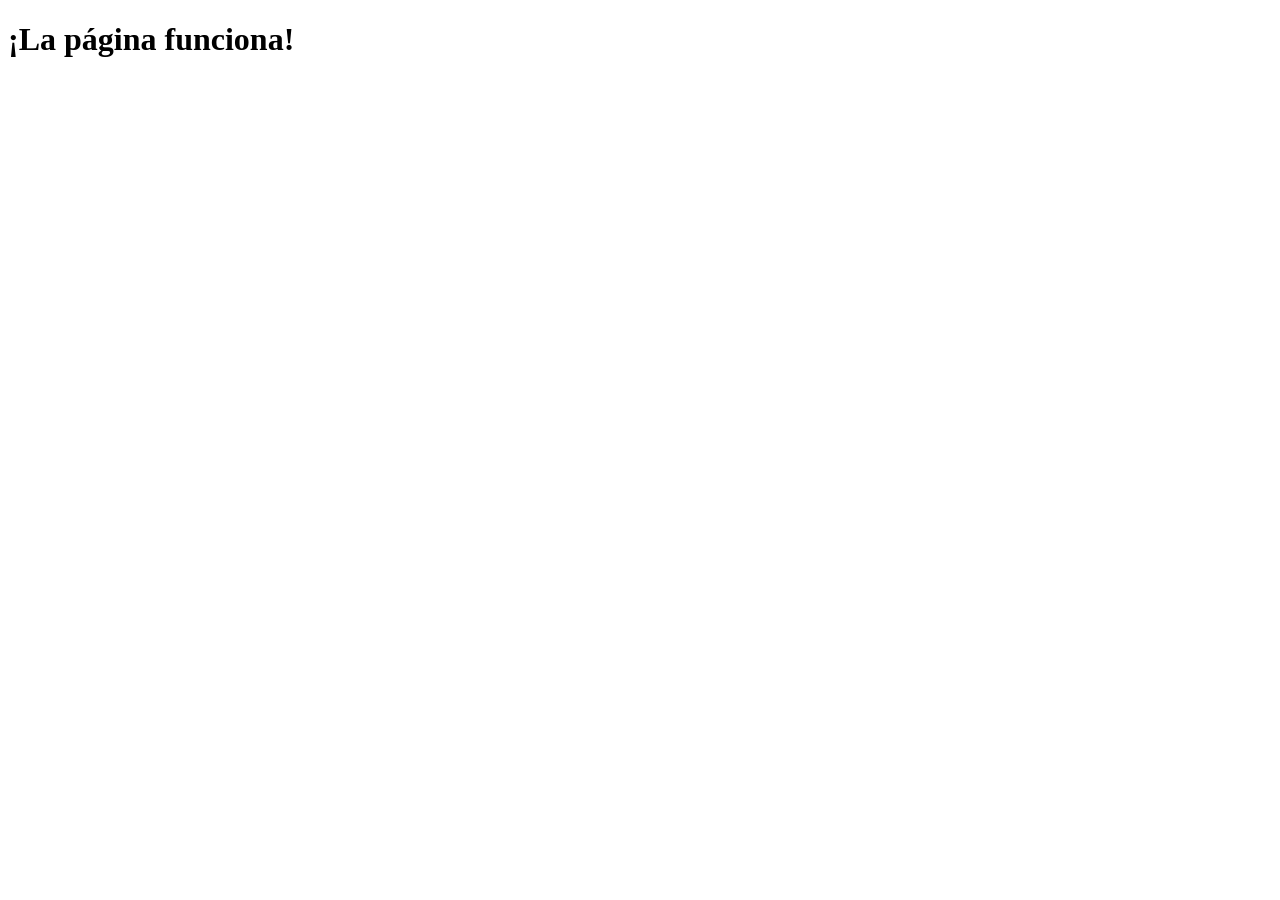
<file: index.html>
<!DOCTYPE html>
<html lang="es">
<head>
    <meta charset="UTF-8">
    <meta name="viewport" content="width=device-width, initial-scale=1.0">
    <title>Prueba Vercel</title>
</head>
<body>
    <h1>¡La página funciona!</h1>
</body>
</html>
</file>
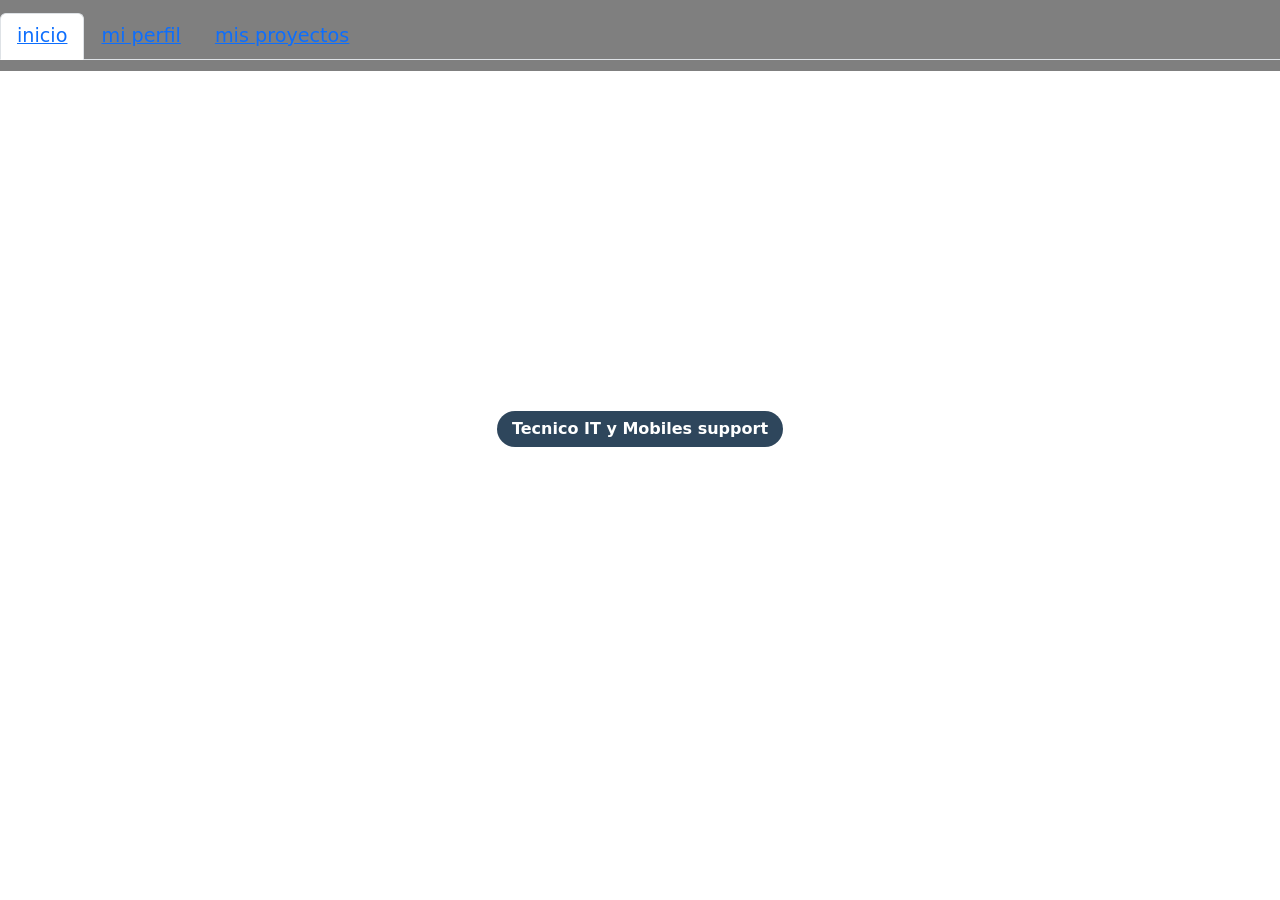
<file: inicio.html>
<!DOCTYPE html>
<html lang="en">
<head>
    <meta charset="UTF-8">
    <meta name="viewport" content="width=device-width, initial-scale=1.0">
    <link href="https://cdn.jsdelivr.net/npm/bootstrap@5.3.3/dist/css/bootstrap.min.css" rel="stylesheet" integrity="sha384-QWTKZyjpPEjISv5WaRU9OFeRpok6YctnYmDr5pNlyT2bRjXh0JMhjY6hW+ALEwIH" crossorigin="anonymous">
    <link href="/css/inicio.css" rel="stylesheet">
    <script src="js/scripts.js" defer></script>
    <title>Mi portafolio</title>
</head>
<body>
  <div id="loading-screen"></div>
    <div id="video_background">
        <iframe 
            src="https://www.youtube.com/embed/s9xk77X4m5c?autoplay=1&mute=1&loop=1&playlist=s9xk77X4m5c" 
            frameborder="0" 
            allowfullscreen>
        </iframe>
    </div>
     <!--
    <label class="ui-switch">
      <input type="checkbox">
      <div class="slider">
        <div class="circle"></div>
      </div>
    </label>
    -->
        <!-- Barra de navegación -->
        <nav>
          <div class="background-image" id="img" ></div>
            <div class="nav nav-tabs justify-content-left" id="nav-tab" role="tablist">
                <button class="nav-link active" id="nav-home-tab" data-bs-toggle="tab" data-bs-target="#nav-home" type="button" role="tab" aria-controls="nav-home" aria-selected="true"> <a href="/html/inicio.html">inicio</a></button>
                <button class="nav-link" id="nav-profile-tab" data-bs-toggle="tab" data-bs-target="#nav-profile" type="button" role="tab" aria-controls="nav-profile" aria-selected="false"><a href="/html/perfil.html">mi perfil</a></button>
                <button class="nav-link" id="nav-contact-tab" data-bs-toggle="tab" data-bs-target="#nav-contact" type="button" role="tab" aria-controls="nav-contact" aria-selected="false"><a href="/html/proyectos.html">mis proyectos</a></button>
            </div>
          </div>
        </nav>
  <!-- Barra de navegación -->
        <div class="tab-content" id="nav-tabContent">
            <div class="caption-header text-center wow zoomInDown">
                <h5 class="fw-normal">Saludos!</h5>
                <h2 class="fw-light mb-4">Soy <br>
                    <b class="fg-theme">Daniel Felipe Chavez P.</b> <br>
                    Bienvenidos a mi portafolio</h2>
                <div class="badge"></b>Tecnico IT y Mobiles support</b></div>
            </div>
            <div class="floating-button"><span class="ti-mouse"></span></div>
          </div>
          
        
    
    <script src="https://cdn.jsdelivr.net/npm/bootstrap@5.3.0/dist/js/bootstrap.bundle.min.js"></script>
    <script src="js/scripts.js"></script>
</body>
</html>
</file>
<file: css/inicio.css>
/* ==============CUERPO========================*/
/* Estilos visuales generales */
body {
  margin: 0;
  padding: 0;
 overflow: auto;
  position: relative;
  z-index: 1;
}
/* ==============Boton UI-SWTCH========================*/
.ui-switch {
  --switch-bg: rgb(135, 150, 165); /* Color del fondo del switch */
  --switch-width: 48px;
  --switch-height: 20px;
  --circle-diameter: 24px; /* Tamaño del círculo */
  --circle-bg: rgb(0, 56, 146); /* Color del círculo */
  --circle-inset: calc((var(--circle-diameter) - var(--switch-height)) / 2);

  position: absolute;
  top: 2%; /* Ajusta la posición */
  right: 5%; /* Usa "right" en lugar de "left" para que esté alineado al borde derecho */
  width: var(--switch-width);
  height: var(--switch-height);
  background: var(--switch-bg);
  border-radius: 50px; /* Hace los bordes redondeados */
  cursor: pointer;
  display: flex;
  align-items: center;
  padding: 2px;
  box-shadow: 0 0 5px rgba(0, 0, 0, 0.2);
  pointer-events: auto;
}

.ui-switch input {
  display: none; /* Oculta el checkbox */
}

.ui-switch .slider {
  width: 100%;
  height: 100%;
  position: relative;
  border-radius: inherit;
  background: inherit;
  transition: background-color 0.3s ease;
}

.ui-switch .circle {
  width: var(--circle-diameter);
  height: var(--circle-diameter);
  background: var(--circle-bg);
  border-radius: 50%;
  position: absolute;
  top: 50%;
  left: var(--circle-inset);
  transform: translateY(-50%);
  transition: left 0.3s ease;
}

/* modo activo */
.ui-switch input:checked + .slider .circle {
  left: calc(100% - var(--circle-diameter) - var(--circle-inset));
}

.ui-switch input:checked + .slider {
  background: #2196F3; /* Cambia el fondo del slider al activarlo */
}
/* ==============Boton UI-SWTCH========================*/
/* ==============FONDO DE PANTALLA========================*/
/* Capa de carga que cubrirá todo el video */
#loading-screen {
  position: fixed;
  top: 0;
  left: 0;
  width: 100%;
  height: 100%;
  background-color: black;
  z-index: 9999;
  display: block;
  animation: fadeOut 5s ease-out forwards;
  pointer-events: none;
}
/*  fadeout */
@keyframes fadeOut {
  0% {
      opacity: 1;
  }
  100% {
      opacity: 0;
  }
}

/* Fondo de video */
#video_background {
  position: fixed;
  top: 0;
  left: 0;
  width: 100%;
  height: 100%;
  z-index: -1;
  overflow: hidden;
}

#video_background iframe {
  position: absolute;
  top: -10%;
  left: -40%;
  width: 160%;
  height:200%;
  object-fit: contain;
  pointer-events: none; /* Evita la interacción con el video */
}
/* fondo de imagen*/
.background-image {
  background-image: url("https://i.pinimg.com/1200x/82/25/c1/8225c1486c9f0c42809888ab056898c5.jpg");
  position: absolute;
  top: 0;
  left: 0;
  width: 100%;
  height: 16%; /* Ajusta la altura según lo necesites */
  background-size: cover; 
  background-position: center;
  background-repeat: no-repeat;
  background-attachment: fixed;
  background-color: rgba(0, 0, 0, 0.5);
  z-index: -1; /* Asegura que el fondo esté detrás de los botones */
}
/* ==============FONDO DE PANTALLA========================*/
/* ==============BARRA DE NAVEGACION========================*/
/*barra de navegeaciones*/
.nav-tabs {
  position: relative;
  z-index: 10; /* Asegura que los botones estén encima del fondo */
  background: transparent; /* Elimina cualquier fondo predeterminado */
  padding-top: 1%; /* Ajusta el espacio superior si es necesario */
}

.nav-tabs .nav-link {
  color: rgb(255, 255, 255); /* Asegura que los botones sean legibles */
  background: transparent; /* Elimina cualquier fondo predeterminado */
}

/* Ajustes opcionales */
.nav-tabs button {
  font-size: 1.2em; /* Tamaño de los botones */
}
/* ==============BARRA DE NAVEGACION========================*/
/* ==============CONTENIDO PRINCIPAL========================*/
/* Contenido principal */
.content {
  position: relative;
  z-index: 1;
  color: white;
  font-family: Arial, sans-serif;
}

/* Cabecera de presentación */
.caption-header {
  margin-top: 20vh;
  text-align: center;
  color: white;
}

.badge {
  background-color: #2e465c;
  padding: 10px 15px;
  border-radius: 20px;
  font-size: 1rem;
  color: white;
}
</file>
